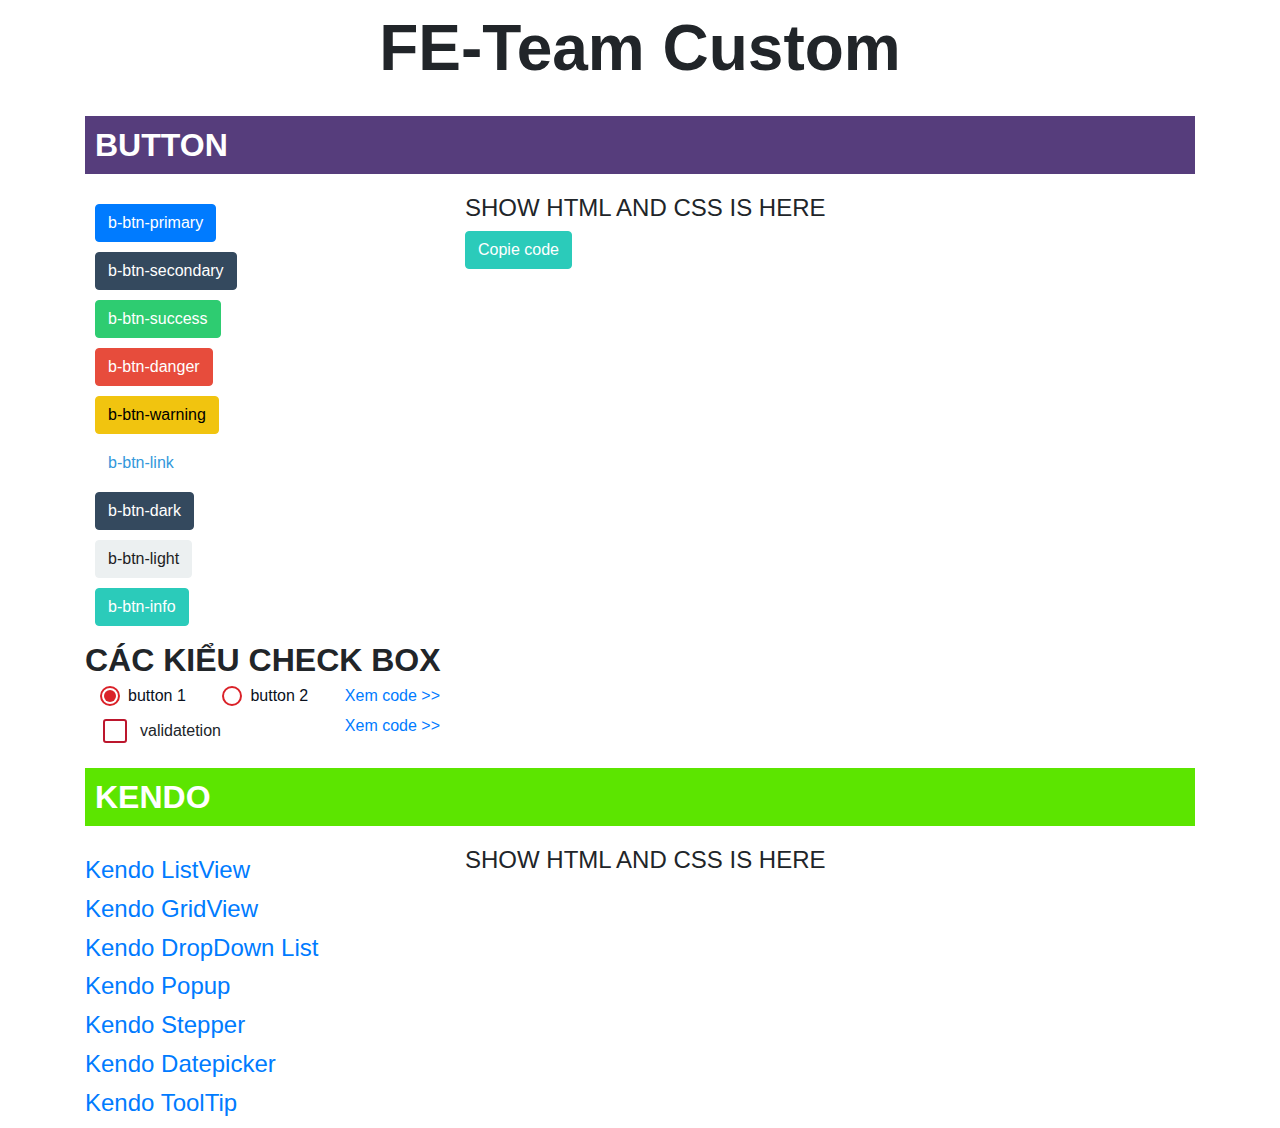
<file: Custom button/index.html>
<!DOCTYPE html>
<html lang="en">

<head>
    <meta charset="UTF-8">
    <meta name="viewport" content="width=device-width, initial-scale=1.0">
    <title>custom button biz4</title>
    <link rel="stylesheet" href="https://maxcdn.bootstrapcdn.com/bootstrap/4.0.0/css/bootstrap.min.css" integrity="sha384-Gn5384xqQ1aoWXA+058RXPxPg6fy4IWvTNh0E263XmFcJlSAwiGgFAW/dAiS6JXm" crossorigin="anonymous">
    <link rel="stylesheet" type="text/css" href="./css/style.css">
    <link rel="stylesheet" type="text/css" href="./css/custom.css">
    <link rel="stylesheet" href="https://cdn.jsdelivr.net/npm/bootstrap@4.5.3/dist/css/bootstrap.min.css" integrity="sha384-TX8t27EcRE3e/ihU7zmQxVncDAy5uIKz4rEkgIXeMed4M0jlfIDPvg6uqKI2xXr2" crossorigin="anonymous">

    <script src="https://cdnjs.cloudflare.com/ajax/libs/popper.js/1.12.9/umd/popper.min.js" integrity="sha384-ApNbgh9B+Y1QKtv3Rn7W3mgPxhU9K/ScQsAP7hUibX39j7fakFPskvXusvfa0b4Q" crossorigin="anonymous"></script>
    <script src="https://code.jquery.com/jquery-3.5.1.slim.min.js" integrity="sha384-DfXdz2htPH0lsSSs5nCTpuj/zy4C+OGpamoFVy38MVBnE+IbbVYUew+OrCXaRkfj" crossorigin="anonymous"></script>
    <script src="https://cdn.jsdelivr.net/npm/popper.js@1.16.1/dist/umd/popper.min.js" integrity="sha384-9/reFTGAW83EW2RDu2S0VKaIzap3H66lZH81PoYlFhbGU+6BZp6G7niu735Sk7lN" crossorigin="anonymous"></script>
    <script src="https://cdn.jsdelivr.net/npm/bootstrap@4.5.3/dist/js/bootstrap.min.js" integrity="sha384-w1Q4orYjBQndcko6MimVbzY0tgp4pWB4lZ7lr30WKz0vr/aWKhXdBNmNb5D92v7s" crossorigin="anonymous"></script>

</head>

<body>
    <div class="container">
        <div class="title-Custom-view">
            <span class="text-Custom-view">FE-Team Custom</span>
        </div>
        <div class="content-show-view">
            <div class="bg-biz4-button">
                <span class="title-view">BUTTON</span>
            </div>
            <div class="row" id="accordion">
                <div class="col-md-4">
                    <div class="content-view-button">
                        <button type="button" class="b-btn b-btn-primary" id="headingOne" data-toggle="collapse" data-target="#collapseOne" aria-expanded="false" aria-controls="collapseOne">
							b-btn-primary
						</button>
                        <button type="button" class="b-btn b-btn-secondary" data-toggle="collapse" id="headingTwo" data-target="#collapseTwo" aria-expanded="false" aria-controls="collapseTwo">b-btn-secondary</button>
                        <button type="button" class="b-btn b-btn-success" data-toggle="collapse" id="headingThree" data-target="#collapseThree" aria-expanded="false" aria-controls="collapseThree">b-btn-success</button>
                        <button type="button" class="b-btn b-btn-danger" data-toggle="collapse" id="headingFour" data-target="#collapseFour" aria-expanded="false" aria-controls="collapseFour">b-btn-danger</button>
                        <button type="button" class="b-btn b-btn-warning" data-toggle="collapse" id="headingFive" data-target="#collapseFive" aria-expanded="false" aria-controls="collapseFive">b-btn-warning</button>
                        <button type="button" class="b-btn b-btn-link" data-toggle="collapse" id="headingSix" data-target="#collapseSix" aria-expanded="false" aria-controls="collapseSix">b-btn-link</button>
                        <button type="button" class="b-btn b-btn-dark" data-toggle="collapse" id="headingSeven" data-target="#collapseSeven" aria-expanded="false" aria-controls="collapseSeven"> b-btn-dark</button>
                        <button type="button" class="b-btn b-btn-light" data-toggle="collapse" id="headingEight" data-target="#collapseEight" aria-expanded="false" aria-controls="collapseEight"> b-btn-light</button>
                        <button type="button" class="b-btn b-btn-info" data-toggle="collapse" id="headingNine" data-target="#collapseNine" aria-expanded="false" aria-controls="collapseNine"> b-btn-info</button>
                    </div>
                </div>
                <div class="col-md-8">
                    <h4>SHOW HTML AND CSS IS HERE</h4>
                    <div class="collapse content-show-code " id="collapseOne" aria-labelledby="headingOne" data-parent="#accordion">
                        <div>
                            <div>
                                <div class="Html-view">
                                    Html<br />
                                    <code id="codehtml">
										&#60;button type="button" class="b-btn b-btn-primary" &#62; b-btn-primary &#60;/button&#62;
									</code>
                                    <br />
                                    <br /> CSS
                                    <pre id="codecss">
                                        <xmp>
                                            :root {
                                                --white-color: #fff;
                                                --primary-color:#007bff;
                                                --primary-hover-color:#2980b9;
                                                --shadow-primary: 0 0 0 0.2rem rgb(9, 132, 227);
                                                }
        
                                            .b-btn-primary{
                                            color: var(--white-color);
                                            background-color: var(--primary-color);
                                            border-color: var(--primary-color);
                                            }
        
                                            .b-btn-primary:hover{
                                            color: var(--white-color);
                                            background-color: var(--primary-hover-color);
                                            border-color: var(--primary-hover-color);
                                            }
        
                                            .b-btn-primary:focus{
                                            box-shadow: var(--shadow-primary);
                                            }
                                        </xmp>
										
									</pre>
                                </div>
                            </div>
                        </div>
                    </div>
                    <div class="collapse content-show-code " id="collapseTwo" aria-labelledby="headingTwo" data-parent="#accordion">
                        <div>
                            <div>
                                <div class="Html-view">
                                    Html<br />
                                    <code id="codehtml">
						                &#60;button type="button" class="b-btn b-btn-secondary"&#62;b-btn-secondary&#60;/button&#62;
					                </code>
                                    <br />
                                    <br /> CSS
                                    <pre id="codecss">
                                        <xmp>
                                            :root {
                                                --white-color: #fff;
                                                --primary-color:#007bff;
                                                --primary-hover-color:#2980b9;
                                                --shadow-primary: 0 0 0 0.2rem rgb(9, 132, 227);
											}
						
											.b-btn-primary{
                                                color: var(--white-color);
                                                background-color: var(--primary-color);
                                                border-color: var(--primary-color);
										    }
						
                                            .b-btn-primary:hover{
                                                color: var(--white-color);
                                                background-color: var(--primary-hover-color);
                                                border-color: var(--primary-hover-color);
                                            }
						
                                            .b-btn-primary:focus{
                                                box-shadow: var(--shadow-primary);
                                            }
                                        </xmp>
										
								</pre>
                                </div>
                            </div>

                        </div>
                    </div>
                    <div class="collapse content-show-code " id="collapseThree" aria-labelledby="headingThree" data-parent="#accordion">
                        <div>
                            <div>
                                <div class="Html-view">
                                    Html<br />
                                    <code id="codehtml">
                                        &#60;button type="button" class="b-btn b-btn-success" &#62;b-btn-success&#60;/button&#62;
                					</code>
                                    <br />
                                    <br /> CSS
                                    <pre id="codecss">
                                        <xmp>
                                            :root {
												--white-color: #fff;
                                                --success-color:#2ecc71;
                                                --success-hover-color:#27ae60;
                                                --shadow-success:0 0 0 0.2rem rgb(0, 184, 148);
											}
						
                                            .b-btn-success{
                                                color: var(--white-color);
                                                background-color: var(--success-color);
                                                border-color: var(--success-color);
                                            }
                                            .b-btn-success:hover{
                                                color: var(--white-color);
                                                background-color: var(--success-hover-color);
                                                border-color: var(--success-hover-color);
                                            }

                                            .b-btn-success:focus{
                                                box-shadow: var(--shadow-success);
                                            }
                                        </xmp>
									
								</pre>
                                </div>
                            </div>

                        </div>
                    </div>
                    <div class="collapse content-show-code " id="collapseFour" aria-labelledby="headingFour" data-parent="#accordion">
                        <div>
                            <div>
                                <div class="Html-view">
                                    Html<br />
                                    <code id="codehtml">
                                        &#60;button type="button" class="b-btn b-btn-danger"&#62;b-btn-danger&#60;/button&#62;
                					</code>
                                    <br />
                                    <br /> CSS
                                    <pre id="codecss">
                                        <xmp>
                                            :root {
												--white-color: #fff;
                                            	--danger-color:#e74c3c;
	                                            --danger-hover-color:#c0392b;
                                                --shadow-danger:0 0 0 0.2rem rgb(255, 118, 117);
											}

                                            .b-btn-danger{
                                                color: var(--white-color);
                                                background-color: var(--danger-color);
                                                border-color: var(--danger-color);
                                            }
                                            .b-btn-danger:hover{
                                                color: var(--white-color);
                                                background-color: var(--danger-hover-color);
                                                border-color: var(--danger-hover-color);
                                                }
                                                .b-btn-danger:focus{
                                                    box-shadow: var(--shadow-danger);
                                                }
                                        </xmp>
									
								</pre>
                                </div>
                            </div>

                        </div>
                    </div>
                    <div class="collapse content-show-code " id="collapseFive" aria-labelledby="headingFive" data-parent="#accordion">
                        <div>
                            <div>
                                <div class="Html-view">
                                    Html<br />
                                    <code id="codehtml">
                                        &#60;button type="button" class="b-btn b-btn-warning"&#62;b-btn-warning&#60;/button&#62;
                					</code>
                                    <br />
                                    <br /> CSS
                                    <pre id="codecss">
                                        <xmp>
                                            :root {
												--white-color: #fff;
                                                --warning-color: #f1c40f;
                                                --warning-hover-color: #f39c12;
                                                --shadow-warning: 0 0 0 0.2rem rgb(253, 203, 110);
											}

                                            .b-btn-warning{
                                                color: var(--black-color);
                                                background-color: var(--warning-color);
                                                border-color: var(--warning-color);
                                            }

                                            .b-btn-warning:hover{
                                                color: var(--black-color);
                                                background-color: var(--warning-hover-color);
                                                border-color: var(--warning-hover-color);
                                                }

                                            .b-btn-warning:focus{
                                                box-shadow: var(--shadow-warning);
                                            }
                                        </xmp>
									
								</pre>
                                </div>
                            </div>

                        </div>
                    </div>
                    <div class="collapse content-show-code " id="collapseSix" aria-labelledby="headingSix" data-parent="#accordion">
                        <div>
                            <div>
                                <div class="Html-view">
                                    Html<br />
                                    <code id="codehtml">
                                        &#60;button type="button" class="b-btn b-btn-link"&#62;b-btn-link&#60;/button&#62;
                					</code>
                                    <br />
                                    <br /> CSS
                                    <pre id="codecss">
                                        <xmp>
                                            :root {
                                                --btn-link: #3498db;
                                                --btn-link-hover: #2980b9;
                                                --shadow-link: 0 0 0 0.2rem rgb(33 150 243 / 50%);
											}

                                        .b-btn-link {
                                            background-color: transparent;
                                            font-weight: 400;
                                            color: var(--color-blue);
                                        }

                                        .b-btn-link:hover {
                                            background-color: transparent;
                                            font-weight: 400;
                                            color: var(--color-blue);
                                            text-decoration: underline;
                                        }

                                        .b-btn-link:focus {
                                            background-color: transparent;
                                            font-weight: 400;
                                            color: var(--color-blue);
                                            text-decoration: underline;
                                            box-shadow: var(--shadow-link);
                                        }
                                        </xmp>
									
								</pre>
                                </div>
                            </div>

                        </div>
                    </div>
                    <div class="collapse content-show-code " id="collapseSeven" aria-labelledby="headingSeven" data-parent="#accordion">
                        <div>
                            <div>
                                <div class="Html-view">
                                    Html<br />
                                    <code id="codehtml">
                                        &#60;button type="button" class="b-btn b-btn-dark"&#62; b-btn-dark&#60;/button&#62;
                					</code>
                                    <br />
                                    <br /> CSS
                                    <pre id="codecss">
                                        <xmp>
                                            :root {
                                                --white-color: #fff;
                                                --btn-dark: #34495e;
                                                --btn-dark-hover: #2c3e50;
                                                --shadow-dark: 0 0 0 0.2rem rgb(52 73 94 / 50%);
											}

                                            .b-btn-dark {
                                                font-weight: 400;
                                                color: var(--white-color);
                                                background-color: var(--btn-dark);
                                                border-color: var(--btn-dark);
                                            }
                                            
                                            .b-btn-dark:hover {
                                                font-weight: 400;
                                                color: var(--white-color);
                                                background-color: var(--btn-dark-hover);
                                                border-color: var(--btn-dark-hover);
                                            }
                                            
                                            .b-btn-dark:focus {
                                                font-weight: 400;
                                                color: var(--white-color);
                                                background-color: var(--btn-dark);
                                                border-color: var(--btn-dark);
                                                box-shadow: var(--shadow-dark);
                                            }
                                            
                                        </xmp>
									
								</pre>
                                </div>
                            </div>

                        </div>
                    </div>
                    <div class="collapse content-show-code " id="collapseSeven" aria-labelledby="headingSeven" data-parent="#accordion">
                        <div>
                            <div>
                                <div class="Html-view">
                                    Html<br />
                                    <code id="codehtml">
                                        &#60;button type="button" class="b-btn b-btn-dark"&#62; b-btn-dark&#60;/button&#62;
                					</code>
                                    <br />
                                    <br /> CSS
                                    <pre id="codecss">
                                        <xmp>
                                            :root {
                                                --white-color: #fff;
                                                --btn-dark: #34495e;
                                                --btn-dark-hover: #2c3e50;
                                                --shadow-dark: 0 0 0 0.2rem rgb(52 73 94 / 50%);
											}

                                            .b-btn-dark {
                                                font-weight: 400;
                                                color: var (--white-color);
                                                background-color: var(--btn-dark);
                                                border-color: var(--btn-dark);
                                            }
                                            
                                            .b-btn-dark:hover {
                                                font-weight: 400;
                                                color: var (--white-color);
                                                background-color: var(--btn-dark-hover);
                                                border-color: var(--btn-dark-hover);
                                            }
                                            
                                            .b-btn-dark:focus {
                                                font-weight: 400;
                                                color: var (--white-color);
                                                background-color: var(--btn-dark);
                                                border-color: var(--btn-dark);
                                                box-shadow: var(--shadow-dark);
                                            }
                                        </xmp>
									
								</pre>
                                </div>
                            </div>

                        </div>
                    </div>
                    <div class="collapse content-show-code " id="collapseEight" aria-labelledby="headingEight" data-parent="#accordion">
                        <div>
                            <div>
                                <div class="Html-view">
                                    Html<br />
                                    <code id="codehtml">
                                        &#60;button type="button" class="b-btn b-btn-light"&#62; b-btn-light&#60;/button&#62;
                					</code>
                                    <br />
                                    <br /> CSS
                                    <pre id="codecss">
                                        <xmp>
                                            :root {
                                                --btn-light: #ecf0f1;
                                                --btn-light-hover: #bdc3c7;
                                                --color-black: #1d1d1f;
                                                --shadow-light: 0 0 0 0.2rem rgb(255 193 7 / 50%);
											}

                                            .b-btn-light {
                                                font-weight: 400;
                                                color: var(--color-black);
                                                background-color: var(--btn-light);
                                                border-color: var(--btn-light);
                                            }
                                            
                                            .b-btn-light:hover {
                                                font-weight: 400;
                                                color: var(--color-black);
                                                background-color: var(--btn-light-hover);
                                                border-color: var(--btn-light-hover);
                                            }
                                            
                                            .b-btn-light:focus {
                                                font-weight: 400;
                                                color: var(--color-black);
                                                background-color: var(--btn-light-hover);
                                                border-color: var(--btn-light-hover);
                                                box-shadow: var(--shadow-light);
                                            }
                                            
                                        </xmp>
									
								</pre>
                                </div>
                            </div>

                        </div>
                    </div>
                    <div class="collapse content-show-code " id="collapseNine" aria-labelledby="headingNine" data-parent="#accordion">
                        <div>
                            <div>
                                <div class="Html-view">
                                    Html<br />
                                    <code id="codehtml">
                                        &#60;button type="button" class="b-btn b-btn-info"&#62; b-btn-info&#60;/button&#62;
                					</code>
                                    <br />
                                    <br /> CSS
                                    <pre id="codecss">
                                        <xmp>
                                            :root {
                                                --white-color: #fff;
                                                --btn-info: #2bcbba;
                                                --btn-info-hover: #0fb9b1;
                                                --shadow-info: 0 0 0 0.2rem rgb(43 203 186 / 50%);
											}
                                       
                                        .b-btn-info {
                                            font-weight: 400;
                                            color: var(--white-color);
                                            background-color: var(--btn-info);
                                            border-color: var(--btn-info);
                                        }

                                        .b-btn-info:hover {
                                            font-weight: 400;
                                            color: var(--white-color);
                                            background-color: var(--btn-info-hover);
                                            border-color: var(--btn-info-hover);
                                        }

                                        .b-btn-info:focus {
                                            font-weight: 400;
                                            color: var(--white-color);
                                            background-color: var(--btn-info-hover);
                                            border-color: var(--btn-info-hover);
                                            box-shadow: var(--shadow-info);
                                        }
                                            
                                        </xmp>
									
								</pre>
                                </div>
                            </div>

                        </div>
                    </div>
                    <input class="textBox d-none" type="text" id="" placeholder="Dont belive me?..TEST it here..;)" />
                    <button type="button" class="b-btn b-btn-info" id="button-copy"> Copie code</button>
                </div>
            </div>
            <span class="title-view">CÁC KIỂU CHECK BOX</span>
            <div class="row" id="CheckboxStyle">
                <div class="col-md-12">
                    <div class="d-flex content-view-checkbox">
                        <div class="col-md-4 d-flex radio-create-account justify-content-between mt-26x">
                            <div class="">
                                <input type="radio" id="namecard" name="radio-group" checked>
                                <label class="worker" for="namecard">button 1</label>
                            </div>
                            <div class="">
                                <input type="radio" id="atm" name="radio-group">
                                <label class="worker" for="atm">button 2</label>
                            </div>
                            <div>
                                <a href="#collapseCheckBox" data-toggle="collapse" id="Checkbox1" role="button" aria-expanded="false" aria-controls="collapseCheckBox">
									Xem code >>
								</a>
                            </div>
                        </div>
                        <div class="col-md-8">
                            <div class="collapse content-show-code " id="collapseCheckBox" aria-labelledby="Checkbox1" data-parent="#CheckboxStyle">
                                <div class="Html-view">
                                    <h5>Html</h5>
                                    <br />
                                    <pre id="codehtml">
                                        &#60;div class=" d-flex radio-create-account  "&#62;
                                                &#60;div class=""&#62;
                                                    &#60;input type="radio" id="namecard" name="radio-group" checked&#62; 
                                                    &#60;label class="worker" for="namecard"&#62; button 1&#60;/label&#62;
                                                &#60;/div&#62;
                                                &#60;div class=""&#62;
                                                    &#60;input type="radio" id="atm" name="radio-group"&#62;
                                                    &#60;label class="worker" for="atm"&#62;button 2 &#60;/label&#62;
                                                &#60;/div&#62;
                                           &#60;/div&#62;
									</pre>
                                    <br />
                                    <h5>CSS</h5> <br />
                                    <span id="codecss">
										<span class="color-danger">Lưu ý : </span>Những custom dành riêng cho cần chú ý viết riêng , tránh viết chung
                                    </span>
                                    <pre class="contentcss">
                                        
.radio-create-account [type="radio"]:checked,
.radio-create-account [type="radio"]:not(:checked) {
    position: absolute;
    left: -9999px;
}

.radio-create-account [type="radio"]:checked+label,
.radio-create-account [type="radio"]:not(:checked)+label {
    position: relative;
    padding-left: 28px;
    cursor: pointer;
    line-height: 20px;
    display: inline-block;
}

.radio-create-account [type="radio"]:checked+label:before,
.radio-create-account [type="radio"]:not(:checked)+label:before {
    content: '';
    position: absolute;
    left: 0;
    top: 0;
    width: 20px;
    height: 20px;
    border: 2px solid #DA2128;
    border-radius: 50%;
    background: #fff;
}

.radio-create-account [type="radio"]:checked+label:after,
.radio-create-account [type="radio"]:not(:checked)+label:after {
    content: '';
    width: 12px;
    height: 12px;
    background: #DA2128;
    position: absolute;
    top: 4px;
    left: 4px;
    border-radius: 50%;
    -webkit-transition: all 0.2s ease;
    transition: all 0.2s ease;
}

.radio-create-account [type="radio"]:not(:checked)+label:after {
    opacity: 0;
    -webkit-transform: scale(0);
    transform: scale(0);
}

.radio-create-account [type="radio"]:checked+label:after {
    opacity: 1;
    -webkit-transform: scale(1);
    transform: scale(1);
}

.worker {
    color: #09101D;
    font-style: normal;
    font-weight: 500;
    font-size: 16px;
    line-height: 10px;
}

.value-range {
    margin-left: 10px;
    font-weight: bold;
    font-size: 20px;
    line-height: 24px;
    color: rgba(0, 0, 0, 0.8);
}

.content-input-ranger {
    margin-top: 19px;
    margin-bottom: 30px;
}


/* CUSTOM CHECK BOX  */
                                    </pre>
                                </div>
                            </div>
                        </div>
                    </div>
                    <div class="d-flex">
                        <div class="col-md-4 d-flex justify-content-between ">
                            <div class="positon-relative">
                                <div class="acept-value">
                                    <input class="w-24x h-24x" id="checkbox" name="progress" onclick="CheckValidate(this)" type="checkbox" value="" />
                                    <label for="checkbox" class="ml-8x"><span> validatetion</span> </label>
                                </div>
                            </div>

                            <div>
                                <a href="#collapseCheckBox2" data-toggle="collapse" id="Checkbox2" role="button" aria-expanded="false" aria-controls="collapseCheckBox2">
									Xem code >>
								</a>
                            </div>
                        </div>
                        <div class="col-md-8">
                            <div class="collapse content-show-code " id="collapseCheckBox2" aria-labelledby="Checkbox2" data-parent="#CheckboxStyle">
                                <div class="Html-view">
                                    <h5>Html</h5>
                                    <br />
                                    <pre id="codehtml">
                                    &#60;div class="acept-value"&#62;
                                        &#60;input class="w-24x h-24x" id="checkbox" name="progress"  type="checkbox" value="" /&#62;
                                        &#60;label for="checkbox" class="ml-8x"&#62;&#60;span&#62; validatetion&#60;/span&#62; &#60;/label&#62;
                                    &#60;/div&#62;
									</pre>
                                    <br />
                                    <h5>CSS</h5> <br />
                                    <span id="codecss">
										<span class="color-danger">Lưu ý : </span>Những custom dành riêng cho cần chú ý viết riêng , tránh viết chung
                                    </span>
                                    <pre class="contentcss">
                                        
                                        /* CUSTOM CHECK BOX 2 */

                                        .acept-value {
                                            width: 100%;
                                            margin: 15px auto;
                                            position: relative;
                                            display: block;
                                        }
                                        
                                        .acept-value input[type="checkbox"] {
                                            width: auto;
                                            opacity: 0.00000001;
                                            position: absolute;
                                            left: 0;
                                            margin-left: -20px;
                                        }
                                        
                                        .acept-value label {
                                            position: relative;
                                        }
                                        
                                        .acept-value label:before {
                                            content: '';
                                            position: absolute;
                                            left: 0;
                                            top: 2px;
                                            margin: 3px;
                                            width: 24px;
                                            height: 24px;
                                            transition: transform 0.28s ease;
                                            border-radius: 3px;
                                            border: 2px solid #BC162D;
                                        }
                                        
                                        .acept-value label:after {
                                            content: '';
                                            display: block;
                                            width: 10px;
                                            height: 6px;
                                            border-bottom: 2px solid #fff;
                                            border-left: 2px solid #fff;
                                            -webkit-transform: rotate(-45deg) scale(0);
                                            transform: rotate(-45deg) scale(0);
                                            transition: transform ease 0.25s;
                                            will-change: transform;
                                            position: absolute;
                                            top: 11px;
                                            left: 10px;
                                        }
                                        
                                        .acept-value input[type="checkbox"]:checked~label::before {
                                            color: #fff;
                                            background-color: #BC162D;
                                        }
                                        
                                        .acept-value input[type="checkbox"]:checked~label::after {
                                            -webkit-transform: rotate(-45deg) scale(1);
                                            transform: rotate(-45deg) scale(1);
                                        }
                                        
                                        .acept-value label {
                                            min-height: 34px;
                                            display: block;
                                            padding-left: 40px;
                                            margin-bottom: 0;
                                            margin-left: 0;
                                            font-weight: normal;
                                            cursor: pointer;
                                            vertical-align: sub;
                                        }
                                        
                                        .acept-value label span {
                                            position: absolute;
                                            top: 50%;
                                            -webkit-transform: translateY(-50%);
                                            transform: translateY(-50%);
                                        }
                                        
                                        .acept-value input[type="checkbox"]:focus+label::before {
                                            outline: 0;
                                        }
                                        
                                        
                                        /* CUSTOM CHECK BOX 2 */
                                    </pre>
                                </div>
                            </div>
                        </div>
                    </div>
                </div>
            </div>
            <!-- đại ở đây -->
            <div class="bg-kendo">
                <span class="title-view">KENDO</span>
            </div>
            <div class="row kendo-view" id="kendoView">
                <div class="col-md-4">
                    <div class="">
                        <h4>
                            <div class="text-view-list">
                                <a href="#collapseListView" data-toggle="collapse" id="ListView" role="button" aria-expanded="false" aria-controls="collapseListView">
									Kendo ListView
								</a>
                            </div>
                            <div class="text-view-list">
                                <a href="#collapseGirdView" data-toggle="collapse" id="Gridview" role="button" aria-expanded="false" aria-controls="collapseGirdView">
									Kendo GridView
								</a>
                            </div>
                            <div class="text-view-list">
                                <a href="#collapseDropdown" data-toggle="collapse" id="DropdownList" role="button" aria-expanded="false" aria-controls="collapseDropdown">
									Kendo DropDown List
								</a>
                            </div>
                            <div class="text-view-list">
                                <a href="#collapsePopup" data-toggle="collapse" role="button" id="Popupwindow" aria-expanded="false" aria-controls="collapsePopup">
									Kendo Popup
								</a>
                            </div>
                            <div class="text-view-list">
                                <a href="#collapseStepper" data-toggle="collapse" role="button" id="Stepper" aria-expanded="false" aria-controls="collapseStepper">
									Kendo Stepper
								</a>
                            </div>
                            <div class="text-view-list">
                                <a href="#collapseDatePicker" data-toggle="collapse" role="button" id="Datepicker" aria-expanded="false" aria-controls="collapseDatePicker">
									Kendo Datepicker
								</a>
                            </div>
                            <div class="text-view-list">
                                <a href="#collapseToolTip" data-toggle="collapse" role="button" id="ToolTip" aria-expanded="false" aria-controls="collapseToolTip">
									Kendo ToolTip
								</a>
                            </div>
                        </h4>
                    </div>
                </div>
                <div class="col-md-8">
                    <h4>SHOW HTML AND CSS IS HERE</h4>
                    <div class="collapse content-show-code " id="collapseListView" aria-labelledby="ListView" data-parent="#kendoView">
                        <div>
                            <div>
                                <div class="Html-view">
                                    <h5>Html</h5>
                                    <br />
                                    <code id="codehtml">
										&#60;div id="listElectric"&#62;&#60;/div&#62;
									</code>
                                    <br />
                                    <h5>JS</h5>
                                    <pre id="codecss">
										<xmp>
											var datalistElectric = new kendo.data.DataSource({
												data: [
													{
														id: "1",
														name: "EVN miền Bắc",
														image: "Bitmap.png"
													},
													{
														id: "2",
														name: "EVN miền Nam",
														image: "Bitmap.png"
													}
												]
											});
										
	
											var listElectric = $("#listElectric").kendoListView({
												dataSource: datalistElectric,
												template: kendo.template($("#templateListElectric").html()),
											}).data("kendoListView");
										</xmp>
									</pre>
                                    <br />
                                    <h5>CSS</h5> <br />
                                    <span id="codecss">
										<span class="color-danger">Lưu ý : </span>Những custom dành riêng cho kendo cần chú ý viết riêng , tránh viết chung
                                    </span>
                                </div>
                            </div>
                        </div>
                    </div>
                    <div class="collapse content-show-code " id="collapseGirdView" aria-labelledby="Gridview" data-parent="#kendoView">
                        <div>
                            <div>
                                <div class="Html-view">
                                    <h5>Html</h5>
                                    <br />
                                    <code id="codehtml">
										&#60;div id="GridUnpaidInvoice" &#62;&#60;/div&#62;
									</code>
                                    <br />
                                    <h5>JS</h5>
                                    <pre id="codecss">
										<xmp>
																				var dataListUnpaidInvoice = new kendo.data.DataSource({
																					data: [
																					{ "Customercode": "2691133056",
																					Address: "143 Đ. Lê Thị Nho, Trung Mỹ Tây, Q.12, Thành phố HCM",
																					Period: "3",
																					amount: "5.000.000 VNĐ",
																					value: "1" },
																					{ "Customercode": "2691133056",
																					Address: "143 Đ. Lê Thị Nho, Trung Mỹ Tây, Q.12, Thành phố HCM",
																					Period: "4",
																					amount: "5.000.000 VNĐ",
																					value: "1" },
																					{ "Customercode": "2691133056",
																					Address: "143 Đ. Lê Thị Nho, Trung Mỹ Tây, Q.12, Thành phố HCM",
																					Period: "5",
																					amount: "5.000.000 VNĐ",
																					value: "0" }
																					],
																				});
															
																			var GridUnpaidInvoice = $("#GridUnpaidInvoice").kendoGrid({
																				dataSource: dataListUnpaidInvoice,
																				resizable: false,
																				scrollable: true,
																				columns: [
																					{ field: "Customercode", title: 'Customer code', width: 150 },
																					{ field: "Period", title: 'Period', width: 100 },
																					{ field: "Address", title: 'Address', width: 500 },
																					{ field: "amount", title: 'Amount', width: 300 },
																					{
																						field: "value", title: ' ', template: kendo.template($("#name-template").html()), width: 50
																					}
																				]
																			}).data("kendoGrid");


																	
																
										</xmp>
									</pre>
                                    <br />
                                    <h5>CSS</h5> <br />
                                    <span id="codecss">
										<span class="color-danger">Lưu ý : </span>Những custom dành riêng cho kendo cần chú ý viết riêng , tránh viết chung
                                    <pre id="codecss">
										<xmp>
											.k-grid-header .k-header {
												color: #ffffff;
												font-weight: bold;
												font-size: 16px;
												line-height: 21px;
												text-align: center;
												padding: 0.75rem;
												align-items: center;
												background-color: #008443;
											}
											.k-grid tbody tr.k-state-hover, .k-grid tbody tr:hover {
												background-color: #c5e5d6;
											}
										</xmp>
									
									</pre>
                                    </span>
                                </div>
                            </div>
                        </div>
                    </div>
                    <div class="collapse content-show-code " id="collapseDropdown" aria-labelledby="DropdownList" data-parent="#kendoView">
                        <div>
                            <div>
                                <div class="Html-view">
                                    <h5>Html</h5>
                                    <br />
                                    <code id="codehtml">
										&#60;input id="dropmenuleftMB"  /&#62;
									</code>
                                    <br />
                                    <h5>JS</h5>
                                    <pre id="codecss">
							
										//template kendo dropdown list script 
										type="text/x-kendo-template"
											&#60;div class="item-electric d-flex align-items-center"&#62;
											 &#60;div class="mr-2"&#62;
											  &#60;img class="" src="/Images/iconPayment/#:image#" /&#62;
											  &#60;/div&#62;
											   &#60;div&#62;
                                               &#60;span class="text-area"&#62;#:name#&#60;/span&#62;&#60;/div&#62; &#60;/div&#62;
									
											   <code>


												var datalistElectricMB = new kendo.data.DataSource({
													data: [
														{
															id: "1",
															name: "EVN miền Bắc",
															image: "Bitmap.png"
														},
														{
															id: "2",
															name: "EVN miền Nam",
															image: "Bitmap.png"
														}
													]
												});
											
											$("#dropmenuleftMB").kendoDropDownList({
												filter: "contains",
												dataTextField: "name",
												dataValueField: "id",
												height: 400,
												dataSource: datalistElectricMB,
												template: kendo.template($("#templatedropdownmenuleft").html())
											});
													
										</code>
									</pre>
                                    <br />
                                    <h5>CSS</h5> <br />
                                    <span>
                                        <span class="color-danger">Lưu ý : </span>Những custom dành riêng cho kendo cần chú ý viết riêng , tránh viết chung <br/>
                                    <pre id="codecss">
#dropdownlistCard-list .k-state-focused .text-gray-dark { color: #fff !important; }
.list-card b, span { color: #008443; }
                                    </pre>
                                    </span>

                                </div>
                            </div>
                        </div>
                    </div>
                    <div class="collapse content-show-code " id="collapsePopup" aria-labelledby="Popupwindow" data-parent="#kendoView">
                        <div>
                            <div>
                                <div class="Html-view">
                                    <h5>Html</h5>
                                    <br />
                                    <code id="codehtml">
																		&#60;div id="popupCreateWindows"&#62; &#60;div id="wndCreateContent"&#62;&#60;/div&#62; &#60;/div&#62;
																	</code>
                                    <br />
                                    <h5>JS</h5>
                                    <pre id="codecss">
																	<xmp>
																								$("#popupCreateWindows").kendoWindow({
																									title: '@Html.Raw(ViewText.TITLE_CREATE_CALL_BACK_TIME)',
																									visible: false,
																									modal: true,
																									maxHeight: 600,
																									width: 500,
																									activate: function() {
																										// Close window when clicked outside of window
																										$(".k-overlay").on("click",
																											function() {
																												kendoWindowConfirm.close();
																											});
																									}
																								}).data("kendoWindow");
																									
																								//function call poup
																								function fnCreateCallBack() {
																									var url = "/CallProcessing/GetCallBackDetail";
																									$('#wndCreateContent').load(url, function () {
																										$("#popupCreateWindows").data("kendoWindow").center().open().element.closest(".k-window").css({ top: 20 });
																									});
																								}
																	</xmp>
									</pre>
                                    <br />
                                    <h5>CSS</h5> <br />
                                    <span id="codecss">
										<span class="color-danger">Lưu ý : </span>Những custom dành riêng cho kendo cần chú ý viết riêng , tránh viết chung
                                    <pre id="codecss">
								
									</pre>
                                    </span>
                                </div>
                            </div>
                        </div>
                    </div>
                    <div class="collapse content-show-code " id="collapseStepper" aria-labelledby="Stepper" data-parent="#kendoView">
                        <div>
                            <div>
                                <div class="Html-view">
                                    <h5>Html</h5>
                                    <br />
                                    <pre id="codehtml">
                                        &#60;div class="bg-nav-step"&#62; 
                                            &#60;div class="container "&#62;
                                                &#60;div class="nav-stepper-header"&#62;
                                                    &#60;nav id="stepperHeader"&#62;
                                                    &#60;/nav&#62;
                                                &#60;/div&#62;
                                            &#60;/div&#62;
                                        &#60;/div&#62;		
                                    </pre>
                                    <pre>
                                        //Dành cho responsive mobile
                                        &#60;div class=""&#62;
                                            &#60;ul id="panelbar" class="d-block d-sm-none"&#62;
                                                &#60;li class=""&#62;
                                                    &#60;span id="titleHeaderStepper"&#62;
                                                        @ViewText.TEXT_GENERAL_INFORMATION 
                                                        &#60;/span&#62; 
                                                        &#60;ul&#62; 
                                                            &#60;li&#62;
                                                            &#60;/li&#62;
                                                        &#60;/ul&#62; 
                                                &#60;/li&#62;
                                            &#60;/ul&#62;
                                        &#60;/div&#62;   
                                    </pre>
                                    <br />
                                    <h5>JS</h5>
                                    <pre id="codecss">
																	<xmp>
                                                                        var stepperHeader = $("#stepperHeader").kendoStepper({
                                                                            steps: [{
                                                                                label: "@Html.Raw(ViewTextSaiSon.TEXT_PERSONAL_INFORMATION)",
                                                                                iconTemplate: "<img  class='icon-general icon-user' src='/Images/HDBank/icon steper/icon user.png'/>",
                                                                            }, {
                                                                                    label: "@Html.Raw(ViewTextSaiSon.TEXT_RESIDENCE_INFORMATION)",
                                                                                    iconTemplate: "<img  class='icon-general Icon-loan' src='/Images/HDSAISON/icon/iconstepper/Vector.png'/>",
                                                                                }, {
                                                                                    label: "@Html.Raw(ViewTextSaiSon.TEXT_MONEY_RECEIVERING_ACCOUNT)",
                                                                                iconTemplate: "<img  class='icon-general Icon-reference' src='/Images/HDBank/icon steper/Card.png'/>",
                                                                                }, {
                                                                                    label: "@Html.Raw(ViewTextSaiSon.TEXT_CONTACT_PERSON)",
                                                                                iconTemplate: "<img  class='icon-general Icon-other' src='/Images/HDBank/icon steper/Group 4.png'/>",
                                                                                }, {
                                                                                    label: "@Html.Raw(ViewTextSaiSon.TEXT_JOB)",
                                                                                iconTemplate: "<img  class='icon-general Icon-dowload' src='/Images/HDBank/icon steper/Union.png'/>"
                                                                            }],
                                                                        }).getKendoStepper();

                                                                        //for responsive mobile 

                                                                        var screen;
                                                                        var w = $(window).width();
                                                                    
                                                                        var panelbarHeader = $("#panelbar").kendoPanelBar({
                                                                            expand: function (e) {
                                                                                $(".nav-stepper-header").animate({ height: $("#stepperHeader").outerHeight(true) }, "slow");
                                                                            },
                                                                            collapse: function (e) {
                                                                                $(".nav-stepper-header").animate({ height: '0' }, "slow");
                                                                            },
                                                                        }).data("kendoPanelBar");



                                                                        if (w <= 576) {
                                                                            stepperHeader.setOptions({
                                                                                orientation: "vertical",
                                                                            });
                                                                        }
                                                                    
                                                                        $(document).ready(function () {
                                                                            $(".nav-stepper-header").find("a").click(function (e) {
                                                                                return false;
                                                                            });
                                                                            $(".nav-stepper-header").find("li").click(function (e) {
                                                                                return false;
                                                                            });
                                                                            $("#stepperHeader").click(function (e) {
                                                                                return false;
                                                                            });
                                                                    
                                                                        });



                                                                        //change and active stepper on view 
                                                                        var screen = "InformationAddress";

                                                                        stepperHeader.setOptions({
                                                                           steps: [{
                                                                               label: "@Html.Raw(ViewTextSaiSon.TEXT_PERSONAL_INFORMATION)",
                                                                               iconTemplate: "<img  class='icon-general icon-user' src='/Images/HDBank/icon steper/icon user.png'/>",
                                                                           }, {
                                                                                   label: "@Html.Raw(ViewTextSaiSon.TEXT_RESIDENCE_INFORMATION)",
                                                                                   selected: true,
                                                                                   iconTemplate: "<img  class='icon-general Icon-loan' src='/Images/HDSAISON/icon/iconstepper/Vector.png'/>"
                                                                           }, {
                                                                                   label: "@Html.Raw(ViewTextSaiSon.TEXT_MONEY_RECEIVERING_ACCOUNT)",
                                                                                   iconTemplate: "<img  class='icon-general Icon-reference' src='/Images/HDBank/icon steper/Card.png'/>"
                                                                           }, {
                                                                                   label: "@Html.Raw(ViewTextSaiSon.TEXT_CONTACT_PERSON)",
                                                                               iconTemplate: "<img  class='icon-general Icon-other' src='/Images/HDBank/icon steper/Group 4.png'/>"
                                                                           }, {
                                                                                   label: "@Html.Raw(ViewTextSaiSon.TEXT_JOB)",
                                                                               iconTemplate: "<img  class='icon-general Icon-dowload' src='/Images/HDBank/icon steper/Union.png'/>"
                                                                           }],
                                                                       });
                                                                   
                                                                           $(document).ready(function () {
                                                                               $("#titleHeaderStepper").html("<img class='img-icon-stepper' src='/Images/HDSAISON/icon/iconstepper/Vector 2.png' /><span class='title-step-mobile'>@Html.Raw(ViewTextSaiSon.TEXT_RESIDENCE_INFORMATION)</span><span class='text-slice-stepper'>2/5</span>");
                                                                           });
																	</xmp>
									</pre>
                                    <br />
                                    <h5>CSS</h5> <br />
                                    <span id="codecss">
										<span class="color-danger">Lưu ý : </span>Những custom dành riêng cho kendo cần chú ý viết riêng , tránh viết chung
                                    <pre id="codecss">
                                            
/*#region STEEPER ACOUNT */
.nav-stepper-header .k-stepper {
    background-color: #BC162D;
    padding-top: 18px;
    padding-bottom: 15px;
}

    .nav-stepper-header .k-stepper .k-step-label {
        color: #fff;
    }

.icon-general {
    width: 35px;
}

.k-step-focus .icon-general {
    transform: scale(1.3);
    width: 57px;
}


.k-step-focus .icon-user {
    width: 40px;
}

.k-step-success .icon-user {
    width: 35px;
    content: url('../../../../Images/HDSAISON/icon/iconstepper/Subtract.png');
}


.k-step-focus .Icon-job {
    content: url('../../../Images/HDBank/icon steper/icon focus stepper/Union.png');
    width: 39px;
}

.k-step-success .Icon-job {
    content: url('../../../Images/HDBank/icon steper/Unionx2.png');
    width: 35px;
}

.k-step-focus .Icon-money {
    content: url('../../../Images/HDBank/icon steper/icon focus stepper/Money_glyph.png');
}

.k-step-success .Icon-money {
    content: url('../../../Images/HDBank/icon steper/moneyx2.png');
    width: 35px;
}

.k-step-focus .Icon-loan {
    content: url('../../../../Images/HDSAISON/icon/iconstepper/Vector 2.png');
    width: 35px;
}

.k-step-success .Icon-loan {
    width: 35px;
}

.k-step-focus .Icon-reference {
    content: url('../../../../Images/HDBank/icon steper/icon focus stepper/card.png');
    width: 35px;
}
/*
.k-step-success .Icon-reference {
    content: url('../../../../Images/HDBank/icon steper/Card.png');
    width: 35px;
}*/

.k-step-focus .Icon-other {
    content: url('../../../../Images/HDBank/icon steper/icon focus stepper/Relative_glyph.png');
}

/*.k-step-success .Icon-other {
    content: url('../../../../Images/HDBank/icon steper/Group 4.png');
    width: 35px;
}*/

.k-step-focus .Icon-dowload {
    content: url('../../../../Images/HDBank/icon steper/icon focus stepper/Union.png');
    width: 35px;
}

/*.k-step-success .Icon-dowload {
    content: url('../../../../Images/HDBank/icon steper/Union.png');
    width: 35px;
}*/

.nav-stepper-header .k-step-success .k-step-text {
    font-size: 12px;
    font-weight: 500;
    line-height: 14.52px;
}

.nav-stepper-header .k-stepper .k-step-label .k-step-text {
    font-size: 12px;
    font-weight: 500;
    line-height: 14.52px;
    white-space: break-spaces;
}

.nav-stepper-header .k-step-focus .k-step-label .k-step-text {
    font-size: 14px;
    font-family: 'Inter-Bold';
    line-height: 16.94px;
}

.noti-ico-step {
    position: absolute;
    bottom: -10px;
    right: -7px;
    width: 20px;
}

.nav-stepper-header .k-stepper .k-step-link {
    overflow: unset;
}

.nav-stepper-header .k-stepper .k-step.k-step-disabled .k-step-indicator, .nav-stepper-header .k-stepper .k-step:disabled .k-step-indicator {
    border-color: transparent;
    background-color: #bc162d;
}
/*#endregion*/
									</pre>
                                    </span>
                                </div>
                            </div>
                        </div>
                    </div>
                    <div class="collapse content-show-code " id="collapseDatePicker" aria-labelledby="Datepicker" data-parent="#kendoView">
                        <div>
                            <div>
                                <div class="Html-view">
                                    <h5>Html</h5>
                                    <br />
                                    <pre id="codehtml">
                                        &#60;div class="col-md-4 col-12 mt-4"&#62; 
                                            &#60;span class=""&#62;&#60;/span&#62;
                                            &#60;input class=" b-form-control bg-form" type="date" id="DateRange" name="DateRange" value="" placeholder="@ViewTextSaiSon.TITLE_DATE_RANGE" /&#62; 
                                            &#60;span class="k-invalid-msg" data-for="DateRange"&#62;&#60;/span&#62;
                                        &#60;/div&#62;
                                    </pre>
                                    <br />
                                    <h5>JS</h5>
                                    <pre id="codecss">
$('#DateRange').kendoDatePicker({
 format: "dd/MM/yyyy",
});
                                    									</pre>
                                    <br />
                                    <h5>CSS</h5> <br />
                                    <span id="codecss">
										<span class="color-danger">Lưu ý : </span>Những custom dành riêng cho kendo cần chú ý viết riêng , tránh viết chung
                                    <pre id="codecss">
                                            

									</pre>
                                    </span>
                                </div>
                            </div>
                        </div>
                    </div>
                    <div class="collapse content-show-code " id="collapseToolTip" aria-labelledby="ToolTip" data-parent="#kendoView">
                        <div>
                            <div>
                                <div class="Html-view">
                                    <h5>Html</h5>
                                    <br />
                                    <pre id="codehtml">
                                        &#60;div class="item-child #:checkIsNull(Insurance)# k-display-none classContract " id="generalInfo"&#62;
                                        &#60;div class="row item-total "&#62;
                                            &#60;div class="col-sm-6"&#62;
                                                &#60;span class="view-detail-span-left"&#62;@Html.Raw(ViewText.TEXT_Statement_Balance) &#60;/span&#62;
                                            &#60;/div&#62;
                                            &#60;div class="col-sm-6 "&#62;
                                                &#60;span class="view-detail-span-right float-right"&#62;1234566&#60;/span&#62;
                                            &#60;/div&#62;
                                        &#60;/div&#62;
                                    &#60;/div&#62;
                                    </pre>
                                    <br />
                                    <h5>JS</h5>
                                    <pre id="codecss">
                                        $(document).ready(function () {
                                            var tooltip = $("#generalInfo").kendoTooltip({
                                                filter: ".item-total",
                                                position: "top",
                                                animation: {
                                                    open: {
                                                        effects: "zoom",
                                                        duration: 150
                                                    }
                                                },
                                                content: kendo.template($("#templateTooltip").html())
                                            }).data("kendoTooltip");
                                        });


                                        //template tooltip
                                        &#60;script type="text/kendo-x-tmpl" id="templateTooltip"&#62;
                                        &#60;div class="item-template"&#62;
                                            @*@if (Model.Product_Type.Equals("CC"))*@
                                            @if (Model.Product_Type == Biz.C3.UtilityHelpers.ProductType.CC.ToString())
                                            {
                                                &#60;div class="d-flex align-items-center justify-content-between"&#62;
                                                    &#60;div class="mr-3 font-size-15"&#62;@Html.Raw(ViewText.TITLE_OUTSTANDING_LOAN_STATEMENT): &#60;/div&#62;
                                                    &#60;div class="font-size-17"&#62;
                                                        11
                                                    &#60;/div&#62;
                                                &#60;/div&#62;
                                                &#60;div class="d-flex align-items-center justify-content-between"&#62;
                                                    &#60;div class="mr-3 font-size-15"&#62;@Html.Raw(ViewText.TITLE_MINIMUM_PAYMENT_AMOUNT): &#60;/div&#62;
                                                    &#60;div class="font-size-17"&#62;11&#60;/div&#62;
                                                &#60;/div&#62;
                                            }
                                            else
                                            {
                                                &#60;div class="d-flex align-items-center justify-content-between"&#62;
                                                    &#60;div class="mr-3 font-size-15"&#62;@Html.Raw(ViewText.TITLE_TOTAL_AMOUNT_OVERDUE): &#60;/div&#62;
                                                    &#60;div class="font-size-17"&#62;12&#60;/div&#62;
                                                &#60;/div&#62;
                                                &#60;div class="d-flex align-items-center justify-content-between"&#62;
                                                    &#60;div class="mr-3 font-size-15"&#62;@Html.Raw(ViewText.TITLE_CURRENT_PERIOD_RECEIVABLES): &#60;/div&#62;
                                                    &#60;div class="font-size-17"&#62; 12&#60;/div&#62;
                                                &#60;/div&#62;
                                            }
                                        &#60;/div&#62;
                                    &#60;/script&#62;

                                    									</pre>
                                    <br />
                                    <h5>CSS</h5> <br />
                                    <span id="codecss">
										<span class="color-danger">Lưu ý : </span>Những custom dành riêng cho kendo cần chú ý viết riêng , tránh viết chung
                                    <pre id="codecss">
                                            

									</pre>
                                    </span>
                                </div>
                            </div>
                        </div>
                    </div>
                </div>
            </div>
        </div>

    </div>
    <script src="https://ajax.googleapis.com/ajax/libs/jquery/3.6.0/jquery.min.js" crossorigin="anonymous"></script>
    <script type="text/javascript">
        /*function fncopiCode(element){																																																																																																																																																																																																																																																																																																																																																																																																																																				*/
        const $document = document.querySelector.bind(document);
        const contentCopyElm = $document(".Html-view"),
            buttonCopyElm = $document("#button-copy");
        const isSupported = cmd => {
            return document.queryCommandSupported(cmd);
        }

        buttonCopyElm.addEventListener("click", () => {
            // Khai báo đối tượng range và selection.
            const range = document.createRange(),
                selection = window.getSelection();

            // Xoá bỏ các vùng chọn hiện tại
            selection.removeAllRanges();

            // Mô phỏng việc select - bôi đen nội dung của phần tử contentCopyElm
            range.selectNodeContents(contentCopyElm);

            // Thêm range trên vào selection
            selection.addRange(range);

            // Thử lệnh copy
            try {
                if (isSupported("copy")) document.execCommand("copy");
                else alert(`execCommand("copy") is not supported in your browser.`);
            } catch (e) {
                console.log(e);
            }

            // Sau khi copy dữ liệu xong thì xoá bỏ các vùng chọn hiện tại
            selection.removeAllRanges();
        });
    </script>
</body>

</html>
</file>
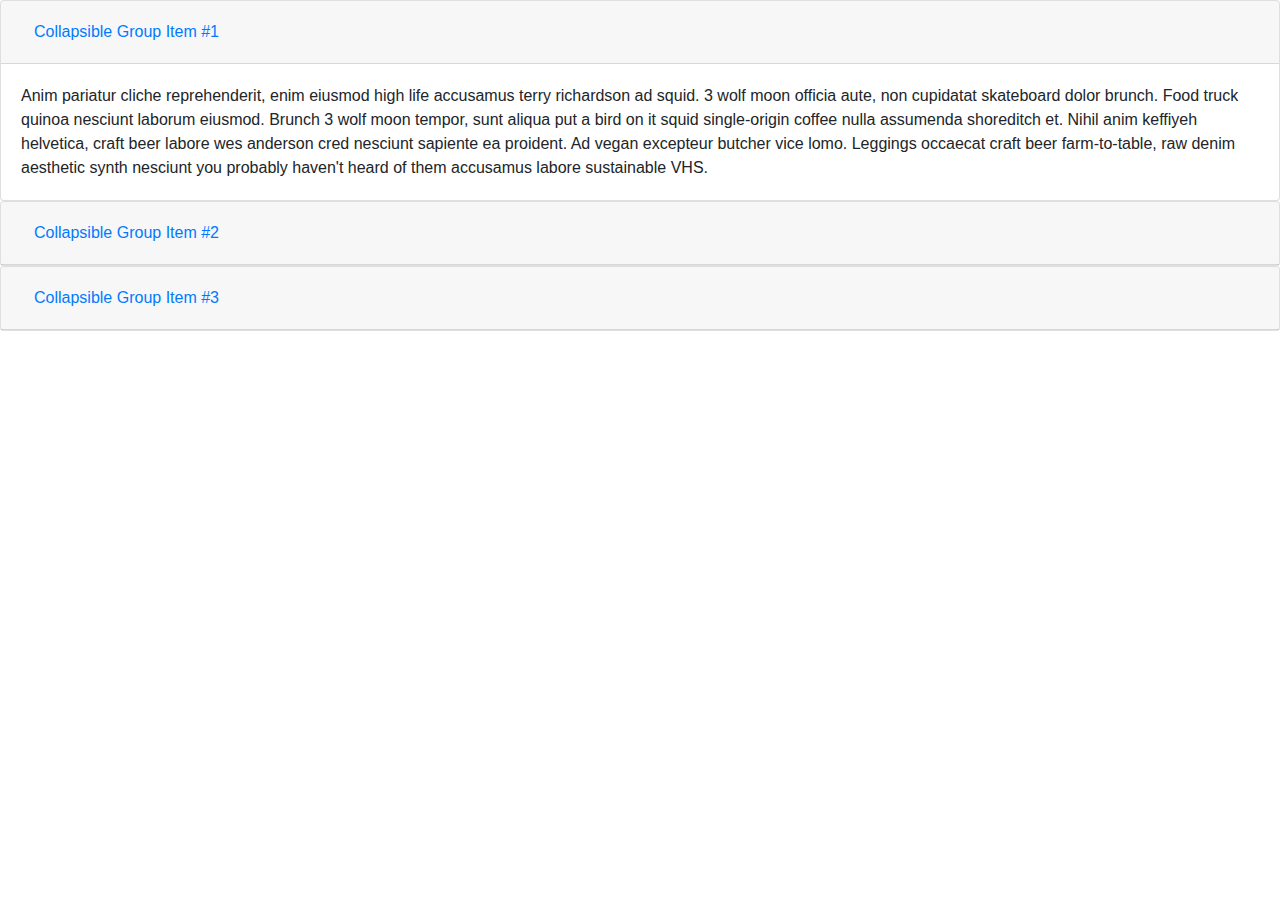
<file: Custom button/CARD.HTML>
<!DOCTYPE html>
<html lang="en">
<head>
	<meta charset="UTF-8">
	<meta name="viewport" content="width=device-width, initial-scale=1.0">
	<title>Document</title>
		<link rel="stylesheet" href="https://maxcdn.bootstrapcdn.com/bootstrap/4.0.0/css/bootstrap.min.css" integrity="sha384-Gn5384xqQ1aoWXA+058RXPxPg6fy4IWvTNh0E263XmFcJlSAwiGgFAW/dAiS6JXm" crossorigin="anonymous">
	<link rel="stylesheet" type="text/css" href="./css/style.css">
	<link rel="stylesheet" type="text/css" href="./css/custom.css">
	<script src="https://code.jquery.com/jquery-3.2.1.slim.min.js" integrity="sha384-KJ3o2DKtIkvYIK3UENzmM7KCkRr/rE9/Qpg6aAZGJwFDMVNA/GpGFF93hXpG5KkN" crossorigin="anonymous"></script>
	<script src="https://cdnjs.cloudflare.com/ajax/libs/popper.js/1.12.9/umd/popper.min.js" integrity="sha384-ApNbgh9B+Y1QKtv3Rn7W3mgPxhU9K/ScQsAP7hUibX39j7fakFPskvXusvfa0b4Q" crossorigin="anonymous"></script>
	<script src="https://maxcdn.bootstrapcdn.com/bootstrap/4.0.0/js/bootstrap.min.js" integrity="sha384-JZR6Spejh4U02d8jOt6vLEHfe/JQGiRRSQQxSfFWpi1MquVdAyjUar5+76PVCmYl" crossorigin="anonymous"></script>
</head>
<body>
	<div id="accordion">
  <div class="card">
    <div class="card-header" id="headingOne">
      <h5 class="mb-0">
        <button class="btn btn-link" data-toggle="collapse" data-target="#collapseOne" aria-expanded="true" aria-controls="collapseOne">
          Collapsible Group Item #1
        </button>
      </h5>
    </div>

    <div id="collapseOne" class="collapse show" aria-labelledby="headingOne" data-parent="#accordion">
      <div class="card-body">
        Anim pariatur cliche reprehenderit, enim eiusmod high life accusamus terry richardson ad squid. 3 wolf moon officia aute, non cupidatat skateboard dolor brunch. Food truck quinoa nesciunt laborum eiusmod. Brunch 3 wolf moon tempor, sunt aliqua put a bird on it squid single-origin coffee nulla assumenda shoreditch et. Nihil anim keffiyeh helvetica, craft beer labore wes anderson cred nesciunt sapiente ea proident. Ad vegan excepteur butcher vice lomo. Leggings occaecat craft beer farm-to-table, raw denim aesthetic synth nesciunt you probably haven't heard of them accusamus labore sustainable VHS.
      </div>
    </div>
  </div>
  <div class="card">
    <div class="card-header" id="headingTwo">
      <h5 class="mb-0">
        <button class="btn btn-link collapsed" data-toggle="collapse" data-target="#collapseTwo" aria-expanded="false" aria-controls="collapseTwo">
          Collapsible Group Item #2
        </button>
      </h5>
    </div>
    <div id="collapseTwo" class="collapse" aria-labelledby="headingTwo" data-parent="#accordion">
      <div class="card-body">
        Anim pariatur cliche reprehenderit, enim eiusmod high life accusamus terry richardson ad squid. 3 wolf moon officia aute, non cupidatat skateboard dolor brunch. Food truck quinoa nesciunt laborum eiusmod. Brunch 3 wolf moon tempor, sunt aliqua put a bird on it squid single-origin coffee nulla assumenda shoreditch et. Nihil anim keffiyeh helvetica, craft beer labore wes anderson cred nesciunt sapiente ea proident. Ad vegan excepteur butcher vice lomo. Leggings occaecat craft beer farm-to-table, raw denim aesthetic synth nesciunt you probably haven't heard of them accusamus labore sustainable VHS.
      </div>
    </div>
  </div>
  <div class="card">
    <div class="card-header" id="headingThree">
      <h5 class="mb-0">
        <button class="btn btn-link collapsed" data-toggle="collapse" data-target="#collapseThree" aria-expanded="false" aria-controls="collapseThree">
          Collapsible Group Item #3
        </button>
      </h5>
    </div>
    <div id="collapseThree" class="collapse" aria-labelledby="headingThree" data-parent="#accordion">
      <div class="card-body">
        Anim pariatur cliche reprehenderit, enim eiusmod high life accusamus terry richardson ad squid. 3 wolf moon officia aute, non cupidatat skateboard dolor brunch. Food truck quinoa nesciunt laborum eiusmod. Brunch 3 wolf moon tempor, sunt aliqua put a bird on it squid single-origin coffee nulla assumenda shoreditch et. Nihil anim keffiyeh helvetica, craft beer labore wes anderson cred nesciunt sapiente ea proident. Ad vegan excepteur butcher vice lomo. Leggings occaecat craft beer farm-to-table, raw denim aesthetic synth nesciunt you probably haven't heard of them accusamus labore sustainable VHS.
      </div>
    </div>
  </div>
</div>
</body>
</html>
</file>
<file: Custom button/css/style.css>
:root {
    /*primary*/
    --black-color: #000;
    --white-color: #fff;
    --primary-color: #007bff;
    --primary-hover-color: #2980b9;
    /*secondary*/
    --secondary-color: #34495e;
    --secondary-hover-color: #2c3e50;
    /*success*/
    --success-color: #2ecc71;
    --success-hover-color: #27ae60;
    /*danger*/
    --danger-color: #e74c3c;
    --danger-hover-color: #c0392b;
    /*warning*/
    --warning-color: #f1c40f;
    --warning-hover-color: #f39c12;
    /*button - minh*/
    --btn-link: #3498db;
    --btn-link-hover: #2980b9;
    --btn-dark: #34495e;
    --btn-dark-hover: #2c3e50;
    --btn-light: #ecf0f1;
    --btn-light-hover: #bdc3c7;
    --btn-info: #2bcbba;
    --btn-info-hover: #0fb9b1;
    --color-white: #f1f1f1;
    --color-black: #1d1d1f;
    --color-blue: #3498db;
    /*showdow btn*/
    --shadow-primary: 0 0 0 0.2rem rgb(9, 132, 227);
    --shadow-success: 0 0 0 0.2rem rgb(0, 184, 148);
    --shadow-danger: 0 0 0 0.2rem rgb(255, 118, 117);
    --shadow-warning: 0 0 0 0.2rem rgb(253, 203, 110);
    --shadow-link: 0 0 0 0.2rem rgb(33 150 243 / 50%);
    --shadow-info: 0 0 0 0.2rem rgb(43 203 186 / 50%);
    --shadow-dark: 0 0 0 0.2rem rgb(52 73 94 / 50%);
    --shadow-light: 0 0 0 0.2rem rgb(255 193 7 / 50%);
}

.b-btn {
    cursor: pointer;
    text-align: center;
    display: inline-block;
    font-weight: 400;
    vertical-align: middle;
    -webkit-user-select: none;
    -moz-user-select: none;
    -ms-user-select: none;
    user-select: none;
    border: 1px solid transparent;
    padding: .375rem .75rem;
    font-size: 1rem;
    line-height: 1.5;
    border-radius: .25rem;
    transition: color .15s ease-in-out, background-color .15s ease-in-out, border-color .15s ease-in-out, box-shadow .15s ease-in-out;
}

.b-btn:not(:disabled):not(.disabled) {
    cursor: pointer;
}

.b-btn {
    display: inline-block;
    font-weight: 400;
    text-align: center;
    white-space: nowrap;
    vertical-align: middle;
    -webkit-user-select: none;
    -moz-user-select: none;
    -ms-user-select: none;
    user-select: none;
    border: 1px solid transparent;
    padding: .375rem .75rem;
    font-size: 1rem;
    line-height: 1.5;
    border-radius: .25rem;
    transition: color .15s ease-in-out, background-color .15s ease-in-out, border-color .15s ease-in-out, box-shadow .15s ease-in-out;
}


/*button primary*/

.b-btn-primary {
    color: var(--white-color);
    background-color: var(--primary-color);
    border-color: var(--primary-color);
}

.b-btn-primary:hover {
    color: var(--white-color);
    background-color: var(--primary-hover-color);
    border-color: var(--primary-hover-color);
}

.b-btn-primary:focus {
    box-shadow: var(--shadow-primary);
}


/*button Secondary*/

.b-btn-secondary {
    color: var(--white-color);
    background-color: var(--secondary-color);
    border-color: var(--secondary-color);
}

.b-btn-secondary:hover {
    color: var(--white-color);
    background-color: var(--secondary-hover-color);
    border-color: var(--secondary-hover-color);
}

.b-btn-secondary:focus {
    outline: none;
}


/*button success*/

.b-btn-success {
    color: var(--white-color);
    background-color: var(--success-color);
    border-color: var(--success-color);
}

.b-btn-success:hover {
    color: var(--white-color);
    background-color: var(--success-hover-color);
    border-color: var(--success-hover-color);
}

.b-btn-success:focus {
    box-shadow: var(--shadow-success);
}


/*button danger*/

.b-btn-danger {
    color: var(--white-color);
    background-color: var(--danger-color);
    border-color: var(--danger-color);
}

.b-btn-danger:hover {
    color: var(--white-color);
    background-color: var(--danger-hover-color);
    border-color: var(--danger-hover-color);
}

.b-btn-danger:focus {
    box-shadow: var(--shadow-danger);
}


/*warning*/

.b-btn-warning {
    color: var(--black-color);
    background-color: var(--warning-color);
    border-color: var(--warning-color);
}

.b-btn-warning:hover {
    color: var(--black-color);
    background-color: var(--warning-hover-color);
    border-color: var(--warning-hover-color);
}

.b-btn-warning:focus {
    box-shadow: var(--shadow-warning);
}


/*btn-link*/

.b-btn-link {
    background-color: transparent;
    font-weight: 400;
    color: var(--color-blue);
}

.b-btn-link:hover {
    background-color: transparent;
    font-weight: 400;
    color: var(--color-blue);
    text-decoration: underline;
}

.b-btn-link:focus {
    background-color: transparent;
    font-weight: 400;
    color: var(--color-blue);
    text-decoration: underline;
    box-shadow: var(--shadow-link);
}


/*btn-dark*/

.b-btn-dark {
    font-weight: 400;
    color: var(--white-color);
    background-color: var(--btn-dark);
    border-color: var(--btn-dark);
}

.b-btn-dark:hover {
    font-weight: 400;
    color: var(--white-color);
    background-color: var(--btn-dark-hover);
    border-color: var(--btn-dark-hover);
}

.b-btn-dark:focus {
    font-weight: 400;
    color: var(--white-color);
    background-color: var(--btn-dark);
    border-color: var(--btn-dark);
    box-shadow: var(--shadow-dark);
}


/*btn-light*/

.b-btn-light {
    font-weight: 400;
    color: var(--color-black);
    background-color: var(--btn-light);
    border-color: var(--btn-light);
}

.b-btn-light:hover {
    font-weight: 400;
    color: var(--color-black);
    background-color: var(--btn-light-hover);
    border-color: var(--btn-light-hover);
}

.b-btn-light:focus {
    font-weight: 400;
    color: var(--color-black);
    background-color: var(--btn-light-hover);
    border-color: var(--btn-light-hover);
    box-shadow: var(--shadow-light);
}


/*btn-info*/

.b-btn-info {
    font-weight: 400;
    color: #fff;
    background-color: var(--btn-info);
    border-color: var(--btn-info);
}

.b-btn-info:hover {
    font-weight: 400;
    color: #fff;
    background-color: var(--btn-info-hover);
    border-color: var(--btn-info-hover);
}

.b-btn-info:focus {
    font-weight: 400;
    color: #fff;
    background-color: var(--btn-info-hover);
    border-color: var(--btn-info-hover);
    box-shadow: var(--shadow-info);
}


/* CUSTOM CHECK BOX  */

.radio-create-account [type="radio"]:checked,
.radio-create-account [type="radio"]:not(:checked) {
    position: absolute;
    left: -9999px;
}

.radio-create-account [type="radio"]:checked+label,
.radio-create-account [type="radio"]:not(:checked)+label {
    position: relative;
    padding-left: 28px;
    cursor: pointer;
    line-height: 20px;
    display: inline-block;
}

.radio-create-account [type="radio"]:checked+label:before,
.radio-create-account [type="radio"]:not(:checked)+label:before {
    content: '';
    position: absolute;
    left: 0;
    top: 0;
    width: 20px;
    height: 20px;
    border: 2px solid #DA2128;
    border-radius: 50%;
    background: #fff;
}

.radio-create-account [type="radio"]:checked+label:after,
.radio-create-account [type="radio"]:not(:checked)+label:after {
    content: '';
    width: 12px;
    height: 12px;
    background: #DA2128;
    position: absolute;
    top: 4px;
    left: 4px;
    border-radius: 50%;
    -webkit-transition: all 0.2s ease;
    transition: all 0.2s ease;
}

.radio-create-account [type="radio"]:not(:checked)+label:after {
    opacity: 0;
    -webkit-transform: scale(0);
    transform: scale(0);
}

.radio-create-account [type="radio"]:checked+label:after {
    opacity: 1;
    -webkit-transform: scale(1);
    transform: scale(1);
}

.worker {
    color: #09101D;
    font-style: normal;
    font-weight: 500;
    font-size: 16px;
    line-height: 10px;
}

.value-range {
    margin-left: 10px;
    font-weight: bold;
    font-size: 20px;
    line-height: 24px;
    color: rgba(0, 0, 0, 0.8);
}

.content-input-ranger {
    margin-top: 19px;
    margin-bottom: 30px;
}


/* CUSTOM CHECK BOX  */


/* CUSTOM CHECK BOX 2 */

.acept-value {
    width: 100%;
    position: relative;
    display: block;
}

.acept-value input[type="checkbox"] {
    width: auto;
    opacity: 0.00000001;
    position: absolute;
    left: 0;
    margin-left: -20px;
}

.acept-value label {
    position: relative;
}

.acept-value label:before {
    content: '';
    position: absolute;
    left: 0;
    top: 2px;
    margin: 3px;
    width: 24px;
    height: 24px;
    transition: transform 0.28s ease;
    border-radius: 3px;
    border: 2px solid #BC162D;
}

.acept-value label:after {
    content: '';
    display: block;
    width: 10px;
    height: 6px;
    border-bottom: 2px solid #fff;
    border-left: 2px solid #fff;
    -webkit-transform: rotate(-45deg) scale(0);
    transform: rotate(-45deg) scale(0);
    transition: transform ease 0.25s;
    will-change: transform;
    position: absolute;
    top: 11px;
    left: 10px;
}

.acept-value input[type="checkbox"]:checked~label::before {
    color: #fff;
    background-color: #BC162D;
}

.acept-value input[type="checkbox"]:checked~label::after {
    -webkit-transform: rotate(-45deg) scale(1);
    transform: rotate(-45deg) scale(1);
}

.acept-value label {
    min-height: 34px;
    display: block;
    padding-left: 40px;
    margin-bottom: 0;
    margin-left: 0;
    font-weight: normal;
    cursor: pointer;
    vertical-align: sub;
}

.acept-value label span {
    position: absolute;
    top: 50%;
    -webkit-transform: translateY(-50%);
    transform: translateY(-50%);
}

.acept-value input[type="checkbox"]:focus+label::before {
    outline: 0;
}


/* CUSTOM CHECK BOX 2 */
</file>
<file: Custom button/css/custom.css>
.content-view-button button {
    display: block;
    margin: 10px 10px;
}

.Html-view #codecss {
    max-height: 500px;
}

.Html-view .contentcss {
    max-height: 500px;
    overflow: auto;
}

.title-Custom-view {
    display: flex;
    justify-content: center;
}

.text-Custom-view {
    font-size: 4rem;
    font-weight: bold;
}

.title-view {
    font-size: 2rem;
    font-weight: bold;
}

.bg-biz4-button {
    background-color: #563d7c;
    color: #fff;
    padding: 5px 10px 5px 10px;
    margin-bottom: 20px;
    margin-top: 20px;
}

.bg-kendo {
    background-color: rgb(92, 229, 0);
    color: #fff;
    padding: 5px 10px 5px 10px;
    margin-bottom: 20px;
    margin-top: 20px;
}

.color-danger {
    color: #ff0000;
}

.text-view-list {
    margin-top: 10px;
    margin-bottom: 10px;
}
</file>
